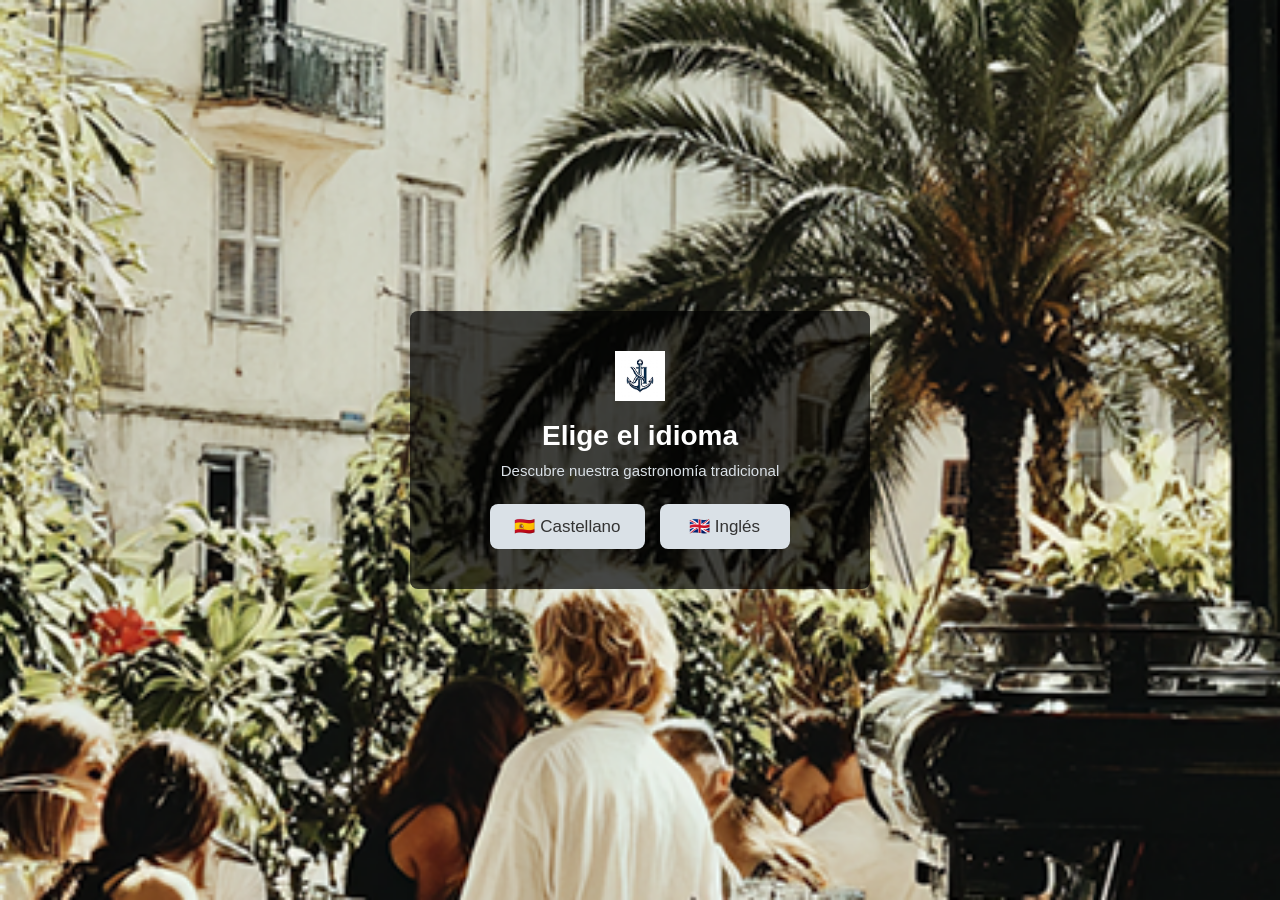
<file: index.html>
<!DOCTYPE html>
<html lang="es">
<head>
    <meta charset="UTF-8">
    <meta name="viewport" content="width=device-width, initial-scale=1.0">
    <link rel="stylesheet" href="index.css">
    <title>Kiosko Fernando</title>
</head>
<body>

    <div class="parallax">
        <div class="cta-container">
            <!-- Animación con la imagen PNG -->
            <div class="icono-animado">
                <img src="imagenes/LOGO.png" alt="Logo Kiosko Fernando">
            </div>

            <h2>Elige el idioma</h2>
            <p>Descubre nuestra gastronomía tradicional</p>

            <div class="contenedor-botones">
                <a href="secundaria.html">
                    <button type="button" id="boton1">
                        <span class="bandera">&#127466;&#127480;</span> Castellano
                    </button>
                </a>

                <button type="button" id="boton2">
                    <span class="bandera">&#127468;&#127463;</span> Inglés
                </button>
            </div>
        </div>
    </div>

</body>
</html>
</file>
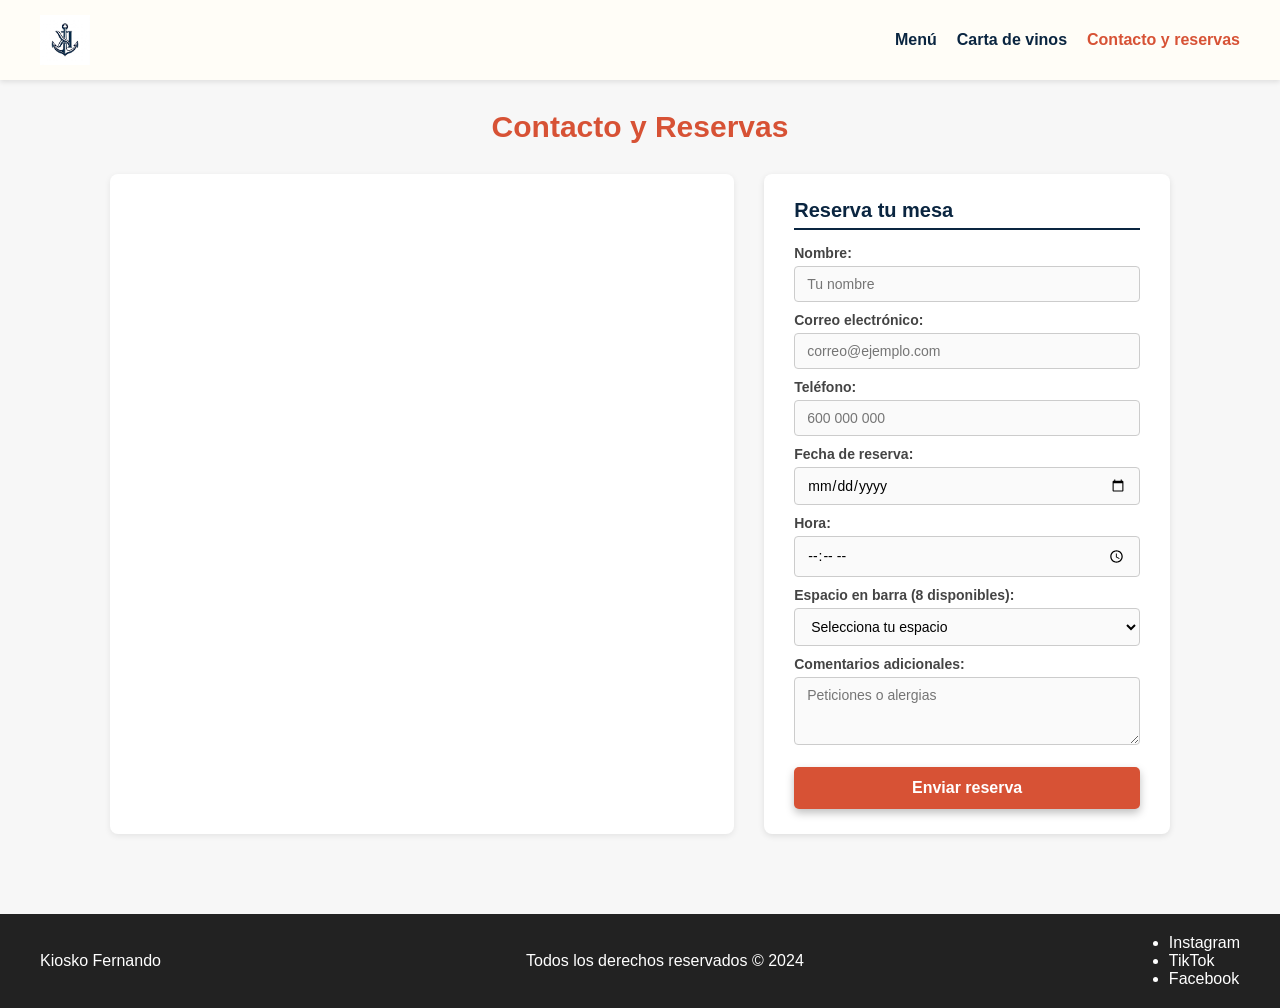
<file: contacto-y-reservas.html>
<!DOCTYPE html>
<html lang="es">
<head>
    <meta charset="UTF-8">
    <meta name="viewport" content="width=device-width, initial-scale=1.0">
    <title>Contacto y Reservas - Kiosko Fernando</title>
    <!-- Corregido el enlace a la hoja de estilos -->
    <link rel="stylesheet" href="contacto-y-reservas.css">
</head>
<body>
    
    <!-- Encabezado corporativo -->
    <header>
         <a href="secundaria.html" class="logo">
        <img src="imagenes/LOGO.png" alt="Logo Kiosko Fernando">
    </a>
        <nav>
            <ul>
                <li><a href="menu.html">Menú</a></li>
                <li><a href="carta-vinos.html">Carta de vinos</a></li>
                <li><a href="contacto-y-reservas.html" class="activo">Contacto y reservas</a></li>
            </ul>
        </nav>
    </header>

    <main class="contenedor-principal">
        <h1 class="titulo-principal">Contacto y Reservas</h1>

        <!-- Contenedor flexible para poner mapa y formulario en línea -->
        <section class="seccion-reserva">

            <!-- 1. Mapa de Google incrustado -->
            <div class="mapa-google">
                <iframe 
                    src="https://www.google.com/maps/embed?pb=!1m18!1m12!1m3!1d3144.5966779438996!2d-1.134547923616686!3d37.98642230043128!2m3!1f0!2f0!3f0!3m2!1i1024!2i768!4f13.1!3m3!1m2!1s0xd63820253503f8d%3A0x7d022fa97330c6a5!2sMurcia!5e0!3m2!1ses!2ses!4v1700000000000!5m2!1ses!2ses" 
                    allowfullscreen="" 
                    loading="lazy">
                </iframe>
            </div>

           
            <form action="#" method="POST" class="formulario-contacto">
                <h2>Reserva tu mesa</h2>

                <label for="nombre">Nombre:</label>
                <input type="text" id="nombre" name="nombre" placeholder="Tu nombre" required>

                <label for="email">Correo electrónico:</label>
                <input type="email" id="email" name="email" placeholder="correo@ejemplo.com" required>

                <label for="telefono">Teléfono:</label>
                <input type="tel" id="telefono" name="telefono" placeholder="600 000 000" required>

                <label for="fecha">Fecha de reserva:</label>
                <input type="date" id="fecha" name="fecha" required>

                <label for="hora">Hora:</label>
                <input type="time" id="hora" name="hora" required>

                
                <label for="espacio">Espacio en barra (8 disponibles):</label>
                <select id="espacio" name="espacio" required>
                    <option value="" disabled selected>Selecciona tu espacio</option>
                    <option value="1">Espacio 1</option>
                    <option value="2">Espacio 2</option>
                    <option value="3">Espacio 3</option>
                    <option value="4">Espacio 4</option>
                    <option value="5">Espacio 5</option>
                    <option value="6">Espacio 6</option>
                    <option value="7">Espacio 7</option>
                    <option value="8">Espacio 8</option>
                </select>

                <label for="comentarios">Comentarios adicionales:</label>
                <textarea id="comentarios" name="comentarios" rows="3" placeholder="Peticiones o alergias"></textarea>

                <button type="submit" id="btn-enviar">Enviar reserva</button>
            </form>

        </section>
    </main>

    <!-- Footer corporativo -->
    <!-- Footer -->
    <footer>
        <div class="footer-sitio">Kiosko Fernando</div>
        <div class="footer-legal">Todos los derechos reservados &copy; 2024</div>
            <ul>
                <li>Instagram</li>
                <li>TikTok</li>
                <li>Facebook</li>
            </ul>
    </footer>

</body>
</html>
</file>
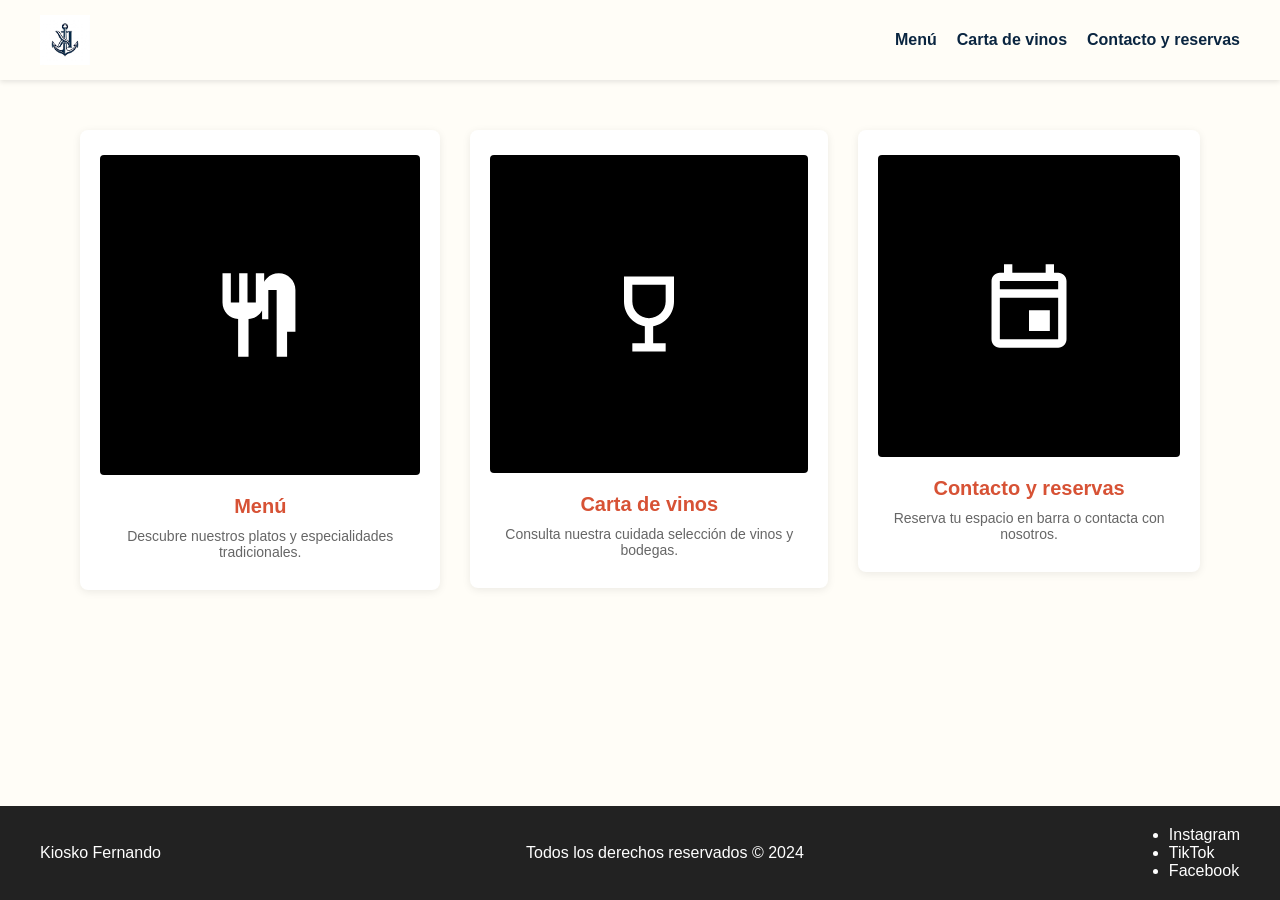
<file: secundaria.html>
<!DOCTYPE html>
<html lang="en">
<head>
    <meta charset="UTF-8">
    <meta name="viewport" content="width=device-width, initial-scale=1.0">
    <title>Página secundaria - Kiosko Fernando</title>
    <link rel="stylesheet" href="secundaria.css">
</head>
<body>

    <header>
        <a href="pagina-secundaria.html" class="logo">
        <img src="imagenes/LOGO.png" alt="Logo Kiosko Fernando">
    </a>
        <nav>
            <ul>
                <li><a href="menu.html">Menú</a></li>
                <li><a href="carta-vinos.html">Carta de vinos</a></li>
                <li><a href="contacto-y-reservas.html">Contacto y reservas</a></li>
            </ul>
        </nav>
    </header>
    <main class="contenedor-cards">

        <!-- 1. SECCIÓN MENÚ -->
        <article class="card" id="card-menu">
            <a href="menu.html" class="enlace-card">
                <div class="cuadro-svg">
                    <!-- SVG Menú / Cubiertos -->
                    <svg viewBox="0 0 24 24" class="icono-svg">
                        <path d="M11 9H9V2H7v7H5V2H3v7c0 2.12 1.66 3.84 3.75 3.97V22h2.5v-9.03C11.34 12.84 13 11.12 13 9V2h-2v7zm5-3v16h2.5v-6h2V6c0-2.21-1.79-4-4-4s-4 1.79-4 4v7h1.5V6H16z"/>
                    </svg>
                </div>
                <h2>Menú</h2>
                <p>Descubre nuestros platos y especialidades tradicionales.</p>
            </a>
        </article>

        <!-- 2. SECCIÓN CARTA DE VINOS -->
        <article class="card" id="card-vinos">
            <a href="carta-vinos.html" class="enlace-card">
                <div class="cuadro-svg">
                    <!-- SVG Copa de Vino -->
                    <svg viewBox="0 0 24 24" class="icono-svg">
                        <path d="M6 3v6c0 2.97 2.16 5.43 5 5.91V19H8v2h8v-2h-3v-4.09c2.84-.48 5-2.94 5-5.91V3H6zm10 6c0 2.21-1.79 4-4 4s-4-1.79-4-4V5h8v4z"/>
                    </svg>
                </div>
                <h2>Carta de vinos</h2>
                <p>Consulta nuestra cuidada selección de vinos y bodegas.</p>
            </a>
        </article>

        <!-- 3. SECCIÓN CONTACTO Y RESERVAS -->
        <article class="card" id="card-contacto">
            <a href="contacto-y-reservas.html" class="enlace-card">
                <div class="cuadro-svg">
                    <!-- SVG Calendario / Reservas -->
                    <svg viewBox="0 0 24 24" class="icono-svg">
                        <path d="M19 4h-1V2h-2v2H8V2H6v2H5c-1.11 0-1.99.9-1.99 2L3 20c0 1.1.89 2 2 2h14c1.1 0 2-.9 2-2V6c0-1.1-.9-2-2-2zm0 16H5V10h14v10zm0-12H5V6h14v2zm-7 5h5v5h-5z"/>
                    </svg>
                </div>
                <h2>Contacto y reservas</h2>
                <p>Reserva tu espacio en barra o contacta con nosotros.</p>
            </a>
        </article>

    </main>
        <!-- FOOTER -->
     <!-- Footer -->
    <footer>
        <div class="footer-sitio">Kiosko Fernando</div>
        <div class="footer-legal">Todos los derechos reservados &copy; 2024</div>
            <ul>
                <li>Instagram</li>
                <li>TikTok</li>
                <li>Facebook</li>
            </ul>
    </footer>
    
    
</body>
</html>
</file>
<file: index.css>
/* ========================================================
   ESTILOS GENERALES Y RESET
   ======================================================== */
* {
    margin: 0;
    padding: 0;
    box-sizing: border-box;
    font-family: Arial, sans-serif;
}

body {
    min-height: 100vh;
    display: flex;
    flex-direction: column;
    background-color: #FFFDF7;
    color: #333;
}

/* ========================================================
   CTA Y PARALLAX CON ANIMACIÓN
   ======================================================== */

.parallax {
    display: flex;
    justify-content: center;
    align-items: center;
    min-height: 100vh;
    background-image: url('imagenes/FONDO.png');
    background-attachment: fixed;
    background-position: center;
    background-repeat: no-repeat;
    background-size: cover;
}

.cta-container {
    background-color: rgba(0, 0, 0, 0.7);
    color: #ffffff;
    text-align: center;
    padding: 40px 30px;
    border-radius: 8px;
    width: 460px;

}

/* ========================================================
   ESTILOS Y REGLA DE ANIMACIÓN PARA EL ICONO/LOGO
   ======================================================== */
.icono-animado {
    display: inline-block;
    font-size: 40px;          
    margin-bottom: 15px;
    animation: flotar 2.2s infinite ease-in-out;
}

/* Si dentro de .icono-animado pones una etiqueta <img> */
.icono-animado img {
    height: 50px;
    width: auto;
    display: block;
    margin: 0 auto;
}

/* Regla @keyframes para que suba y baje suavemente */
@keyframes flotar {
    0%, 100% {
        transform: translateY(0);
    }
    50% {
        transform: translateY(-12px);
    }
}

.cta-container h2 {
    font-size: 28px;
    margin-bottom: 10px;
}

.cta-container p {
    font-size: 15px;
    color: #DAE1E7;
    margin-bottom: 25px;
}

/* ========================================================
   BOTONES Y EFECTOS DE PULSACIÓN 
   ======================================================== */
.contenedor-botones {
    display: flex;
    justify-content: center;
    gap: 15px;
}

#boton1, #boton2 {
    font-size: 17px;
    padding: 12px 24px;
    cursor: pointer;
    background-color: #DAE1E7;
    color: #333333;
    border: none;
    border-radius: 8px;
    min-width: 130px;
    align-items: center;
    justify-content: center;
    gap: 8px;
    
    transition: transform 0.3s ease-in-out, background-color 0.3s ease;
}

/* Cambio de color al pasar el cursor */
#boton1:hover, #boton2:hover {
    background-color: #D75235;
}

/* Efecto de pulsación al hacer clic (temario: scale) */
#boton1:active, #boton2:active {
    transform: scale(0.90);
}

/* ========================================================
   ADAPTACIÓN MÓVIL (<= 720px)
   ======================================================== */
@media (max-width: 720px) {
    .cta-container {
        width: 90%;
        padding: 30px 15px;
    }

    .contenedor-botones {
        flex-direction: column;
    }

    #boton1, #boton2 {
        width: 100%;
    }
}
</file>
<file: contacto-y-reservas.css>
/* ========================================================
   ESTILOS GENERALES
   ======================================================== */
* {
    margin: 0;
    padding: 0;
    box-sizing: border-box;
    font-family: Arial, sans-serif;
}

body {
    min-height: 100vh;
    display: flex;
    flex-direction: column;
    background-color: #f7f7f7;
    color: #333;
}

/* ========================================================
   HEADER 
   ======================================================== */
header {
    display: flex;
    justify-content: space-between;
    align-items: center;
    background-color: #FFFDF7;
    padding: 15px 40px;
    box-shadow: 0 2px 5px rgba(0,0,0,0.1);
}

.logo img {
    height: 50px;
    width: auto;
    display: block;
}

nav ul {
    display: flex;
    list-style: none;
}

nav li {
    margin-left: 20px;
}

nav a {
    text-decoration: none;
    color: #0a2540;
    font-weight: bold;
    transition: color 0.2s;
}

nav a:hover, nav a.activo {
    color: #D75235;
}

/* ========================================================
   CONTENEDOR PRINCIPAL
   ======================================================== */
.contenedor-principal {
    flex: 1;
    max-width: 1100px;
    margin: 0 auto;
    padding: 30px 20px;
    width: 100%;
}

.titulo-principal {
    text-align: center;
    color: #D75235;
    font-size: 30px;
    margin-bottom: 30px;
}

/* ========================================================
   MAPA Y FORMULARIO EN LÍNEA (FLEXBOX)
   ======================================================== */
.seccion-reserva {
    display: flex;
    justify-content: space-between;
    gap: 30px;
    margin-bottom: 50px; /* Separación con el footer */
}

/* Contenedor del mapa */
.mapa-google {
    flex: 1;
    min-height: 480px;
    background: #ffffff;
    border-radius: 8px;
    box-shadow: 0 2px 6px rgba(0, 0, 0, 0.08);
}

.mapa-google iframe {
    width: 100%;
    height: 100%;
    border: none;
    display: block;
}

/* Contenedor del formulario */
.formulario-contacto {
    background: #ffffff;
    padding: 25px 30px;
    border-radius: 8px;
    box-shadow: 0 2px 6px rgba(0, 0, 0, 0.1);
}

.formulario-contacto h2 {
    color: #0a2540;
    font-size: 20px;
    margin-bottom: 15px;
    border-bottom: 2px solid #0a2540;
    padding-bottom: 6px;
}

.formulario-contacto label {
    display: block;
    font-size: 14px;
    font-weight: bold;
    margin-top: 10px;
    margin-bottom: 5px;
    color: #444;
}

.formulario-contacto input,
.formulario-contacto select,
.formulario-contacto textarea {
    width: 100%;
    padding: 9px 12px;
    border: 1px solid #ccc;
    border-radius: 4px;
    font-size: 14px;
    background-color: #fafafa;
    transition: border-color 0.2s;
}

/* Pseudo-clase */
.formulario-contacto input:focus,
.formulario-contacto select:focus,
.formulario-contacto textarea:focus {
    border-color: #2E4A6C75;
    background-color: #ffffff;
}

/* ========================================================
   BOTÓN CON SOMBRA, HOVER Y CLIC (:ACTIVE)
   ======================================================== */
#btn-enviar {
    margin-top: 18px;
    width: 100%;
    padding: 12px;
    font-size: 16px;
    font-weight: bold;
    color: #ffffff;
    background-color: #D75235;
    border: none;
    border-radius: 5px;
    cursor: pointer;
    box-shadow: 0 4px 8px rgba(0, 0, 0, 0.25); 
    transition: background-color 0.2s, box-shadow 0.2s, transform 0.1s;
}

#btn-enviar:hover {
    background-color: #2E4A6C75;
    box-shadow: 0 6px 14px rgba(0, 0, 0, 0.35);
}

#btn-enviar:active {
    background-color: #2E4A6C75;
    box-shadow: 0 2px 4px rgba(0, 0, 0, 0.2);
}

/* ========================================================
   FOOTER 
   ======================================================== */
footer {
    display: flex;
    justify-content: space-between;
    align-items: center;
    background-color: #222222;
    color: #ffffff;
    padding: 20px 40px;
}

/* ========================================================
   ADAPTACIÓN MÓVIL (<= 720px)
   ======================================================== */
@media (max-width: 720px) {

    /* Header centrado verticalmente */
    header {
        flex-direction: column;
        justify-content: center;
        align-items: center;
        padding: 15px;
        gap: 12px;
    }

    nav li {
        margin: 0 10px;
    }

    /* El mapa y el formulario pasan a apilarse en una columna */
    .seccion-reserva {
        flex-direction: column;
    }

    .mapa-google {
        min-height: 280px;
    }

    /* Footer en móvil */
    footer {
        flex-direction: column;
        text-align: center;
        gap: 15px;
        padding: 20px 10px;
    }
}
</file>
<file: secundaria.css>
/* ========================================================
   ESTILOS GENERALES Y RESET
   ======================================================== */
* {
    margin: 0;
    padding: 0;
    box-sizing: border-box;
    font-family: Arial, sans-serif;
}

body {
    min-height: 100vh;
    display: flex;
    flex-direction: column;
    background-color: #FFFDF7;
    color: #333;
}

/* ========================================================
   HEADER 
   ======================================================== */

header {
    display: flex;
    justify-content: space-between;
    align-items: center;
    background-color: #FFFDF7;
    padding: 15px 40px;
    box-shadow: 0 2px 5px rgba(0,0,0,0.1);
}

.logo img {
    height: 50px;
    width: auto;
    display: block;
}

nav ul {
    display: flex;
    list-style: none;
}

nav li {
    margin-left: 20px;
}

nav a {
    text-decoration: none;
    color: #0a2540;
    font-weight: bold;
    transition: color 0.2s;
}

nav a:hover, nav a.activo {
    color: #D75235;
}

/* ========================================================
   CONTENEDOR DE CARDS (FLEXBOX EN LÍNEA)
   ======================================================== */

.contenedor-cards {
    flex: 1;
    display: flex;
    justify-content: space-between;
    padding: 50px 40px;
    gap: 30px;
    max-width: 1200px;
    margin: 0 auto;
    width: 100%;
}

.card {
    background: #ffffff;
    border-radius: 8px;
    overflow: hidden;
    box-shadow: 0 2px 8px rgba(0, 0, 0, 0.08);
    transition: transform 0.2s ease, box-shadow 0.2s ease;
    height: 600%;
}

.card:hover {
    transform: translateY(-4px);
    box-shadow: 0 6px 14px rgba(0, 0, 0, 0.12);
}

/* Todo el contenido envuelto en el enlace */
.enlace-card {
    display: flex;
    flex-direction: column;
    align-items: center;
    text-align: center;
    text-decoration: none;
    padding: 25px 20px 30px;
    height: 100%;
}

/* Contenedor cuadrado negro de la imagen SVG */
.cuadro-svg {
    width: 100%;
    aspect-ratio: 1 / 1;
    background-color: #000000;
    display: flex;
    justify-content: center;
    align-items: center;
    border-radius: 4px;
    margin-bottom: 20px;
}

/* Tamaño y color inicial del vector SVG */
.icono-svg {
    width: 100px;
    height: 100px;
    fill: #ffffff;
    transition: fill 0.3s ease, transform 0.3s ease;
}

/* Textos dentro de la card */
.enlace-card h2 {
    font-size: 20px;
    color: #D75235;
    margin-bottom: 10px;
}

.enlace-card p {
    font-size: 14px;
    color: #666;
}

/* ========================================================
   REQUISITO: CAMBIO DE COLOR DEL SVG AL PASAR EL RATÓN
   ======================================================== */
#card-menu:hover .icono-svg {
    fill: #e5a93b; 
    transform: scale(1.08);
}

#card-vinos:hover .icono-svg {
    fill: #a51d2d; 
    transform: scale(1.08);
}

#card-contacto:hover .icono-svg {
    fill: #2a75d3; 
    transform: scale(1.08);
}

/* ========================================================
   REQUISITO: PUNTEROS PERSONALIZADOS POR CADA SECCIÓN
   ======================================================== */
#card-menu {
    cursor: url("data:image/svg+xml,%3Csvg xmlns='http://www.w3.org/2000/svg' width='24' height='24' viewBox='0 0 24 24'%3E%3Cpath fill='%238c2d19' d='M11 9H9V2H7v7H5V2H3v7c0 2.12 1.66 3.84 3.75 3.97V22h2.5v-9.03C11.34 12.84 13 11.12 13 9V2h-2v7z'/%3E%3C/svg%3E") 4 4, pointer;
}

#card-vinos {
    cursor: url("data:image/svg+xml,%3Csvg xmlns='http://www.w3.org/2000/svg' width='24' height='24' viewBox='0 0 24 24'%3E%3Cpath fill='%238c2d19' d='M6 3v6c0 2.97 2.16 5.43 5 5.91V19H8v2h8v-2h-3v-4.09c2.84-.48 5-2.94 5-5.91V3H6z'/%3E%3C/svg%3E") 4 4, pointer;
}

#card-contacto {
    cursor: url("data:image/svg+xml,%3Csvg xmlns='http://www.w3.org/2000/svg' width='24' height='24' viewBox='0 0 24 24'%3E%3Cpath fill='%238c2d19' d='M19 4h-1V2h-2v2H8V2H6v2H5c-1.11 0-1.99.9-1.99 2L3 20c0 1.1.89 2 2 2h14c1.1 0 2-.9 2-2V6c0-1.1-.9-2-2-2zm0 16H5V10h14v10z'/%3E%3C/svg%3E") 4 4, pointer;
}

/* ========================================================
   FOOTER (DESKTOP FIRST)
   ======================================================== */

footer {
    display: flex;
    justify-content: space-between;
    align-items: center;
    background-color: #222222;
    color: #ffffff;
    padding: 20px 40px;
}

/* ========================================================
   ADAPTACIÓN MÓVIL (<= 720px)
   ======================================================== */
@media (max-width: 720px) {

    /* Header: logo arriba y navegación abajo, ambos centrados */
    header {
        flex-direction: column;
        justify-content: center;
        align-items: center;
        padding: 15px;
        gap: 12px;
    }

    nav li {
        margin: 0 10px;
    }

    /* Cards pasan a situarse unas debajo de las otras */
    .contenedor-cards {
        flex-direction: column;
        padding: 25px 20px;
    }

    .card {
        width: 100%;
    }

    /* Footer adaptado */
    footer {
        flex-direction: column;
        text-align: center;
        gap: 15px;
        padding: 20px 10px;
    }
}
</file>
